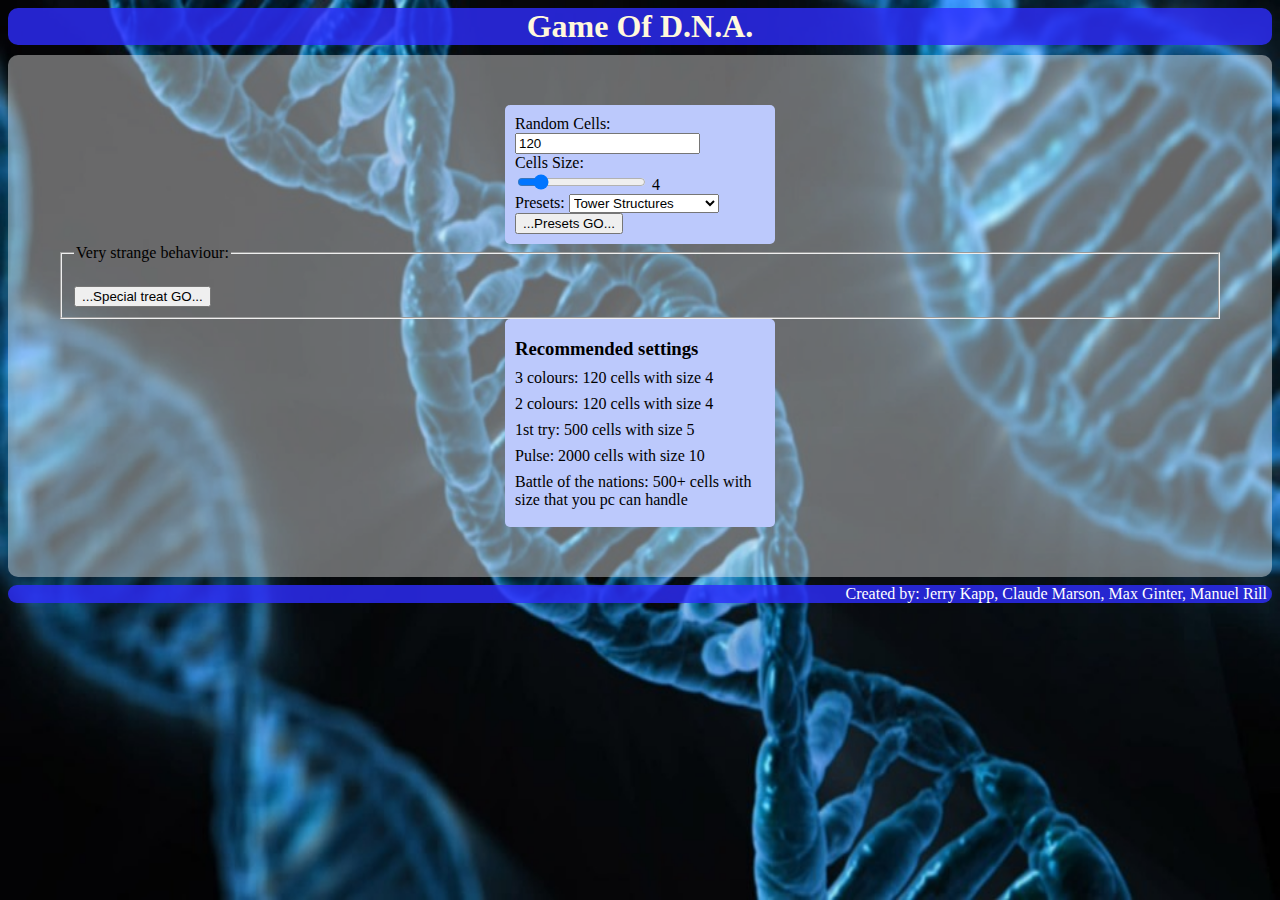
<file: index.html>
<!--AUTHORS: JERRY KAPP, MAX GINTER, CLAUDE MARSON, MANUEL RILL-->
<!DOCTYPE html>
<html lang="en">
	<head>
		<meta charset="utf-8"/>
		<title>Game Of D.N.A.</title>
		<link rel="stylesheet" href="assets/css/style.css"/>
	</head>
	<body id="body">
		<div id="page-wrapper">
			<header id="header" class="alt">
				<h1>Game Of D.N.A.</h1>
			</header>
			<div id="content">
				<form class="options" action="gameoflife.html" target="_blank">
					Random Cells:<br/>
					<input type="number" name="rndpoints" value="120"/><br>
					
					Cells Size:<br/>
					<input type="range" name="pixsize" id="rangeinput" min="3" max="10" value="4" step="1" oninput="showValue(this.value)" />
					<output id="range">4</output><br/>

					Presets:
					<select name="selscript">
                        <option value="1">Tower Structures</option>
						<option value="4">2 colours</option>
						<option value="3">1st try</option>
						<option value="2">Pulse</option>
						<option value="5">An old one</option>
						<option value="6">Battle of the Nations!</option>
						<option value="7">Battle of the Nations2</option>
						<option value="8">Greys?</option>
					</select>

					<button>...Presets GO...</button>
				</form>

				<!--<form id="custom" action="customGameOfLife.html" target="_blank">-->
					<!--<fieldset>-->
						<!--<legend>Custom Parameters:</legend>-->
						<!--Random Cells:<br/>-->
						<!--<input type="number" name="rndpoints" value="500"/><br>-->
						<!--Cells Size:<br/>-->
						<!--<input type="range" name="pixsize" id="range2input" min="4" max="15" value="10" step="1" oninput="showValue(this.value)" />-->
						<!--<output id="range2">4</output><br/>-->

						<!--Major Strain influence: <input type="number" size="30" name="sMaj"  value="200"><br>-->
						<!--Minor Strain influence: <input type="number" size="30" name="sMin" value="200"><br>-->
						<!--Residue Value: <input type="number" size="30" name="rVal" value="100"><br>-->
						<!--Over Powered Trigger: <input type="number" size="30" name="op" value="0"><br>-->
						<!--Minimum mutation value: <input type="number" size="30" name="minM" value="200"><br>-->
						<!--Maximum mutation value:: <input type="number" size="30" name="maxM" value="250"><br>-->
						<!--Maturity Age: <input type="number" size="30" name="mAge" value="1"><br>-->
						<!--Take a break: <input type="number" size="30" name="delay" value="1"><br>-->
						<!--Mating Zone: <input type="number" size="30" name="mZone"  value="200"><br>-->
						<!--Cells can leave trails:-->
						<!--<select name="trail">-->
							<!--<option value="1">No trail</option>-->
							<!--<option value="0">Trail visible</option>-->
						<!--</select><br>-->

						<!--&lt;!&ndash;showoff preset - 1 is custom&ndash;&gt;-->
						<!--<input type="hidden" size="30" name="so" value="1"><br>-->

						<!--<button>...Custom GO...</button>-->
					<!--</fieldset>-->
				<!--</form>-->
				<form id="custom" action="customGameOfLife.html" target="_blank">
					<fieldset>
						<legend>Very strange behaviour:</legend>
						<input type="hidden" name="rndpoints" value="500"/>
						<input type="hidden" name="pixsize" id="range2input" min="4" max="15" value="10" step="1" oninput="showValue(this.value)" />
						<output id="range2"></output>
						<input type="hidden" size="30" name="sMaj"  value="200">
						<input type="hidden" size="30" name="sMin" value="200">
						<input type="hidden" size="30" name="rVal" value="100">
						<input type="hidden" size="30" name="op" value="0">
						<input type="hidden" size="30" name="minM" value="200">
						<input type="hidden" size="30" name="maxM" value="250">
						<input type="hidden" size="30" name="mAge" value="1">
						<input type="hidden" size="30" name="delay" value="1">
						<input type="hidden" size="30" name="mZone"  value="200">
						<input type="hidden" size="30" name="trail"  value="1">

						<!--showoff preset - 1 is custom-->
						<input type="hidden" size="30" name="so" value="1"><br>

						<button>...Special treat GO...</button>
					</fieldset>
				</form>

				<div class="options">
					<h3>Recommended settings</h3>
					<p>3 colours: 120 cells with size 4</p>
					<p>2 colours: 120 cells with size 4</p>
					<p>1st try: 500 cells with size 5</p>
					<p>Pulse: 2000 cells with size 10</p>
					<p>Battle of the nations: 500+ cells with size that you pc can handle</p>
				</div>
			</div>
			<footer id="footer">
				<p>Created by: Jerry Kapp, Claude Marson, Max Ginter, Manuel Rill</p>
			</footer>
		</div>
		<script>
			function showValue(newValue){
				document.getElementById("range").innerHTML=newValue;
				//document.getElementById("range2").innerHTML=newValue;
			}
			showValue(document.getElementById("rangeinput").value);
			//showValue(document.getElementById("range2input").value);
		</script>
	</body>
</html>
</file>
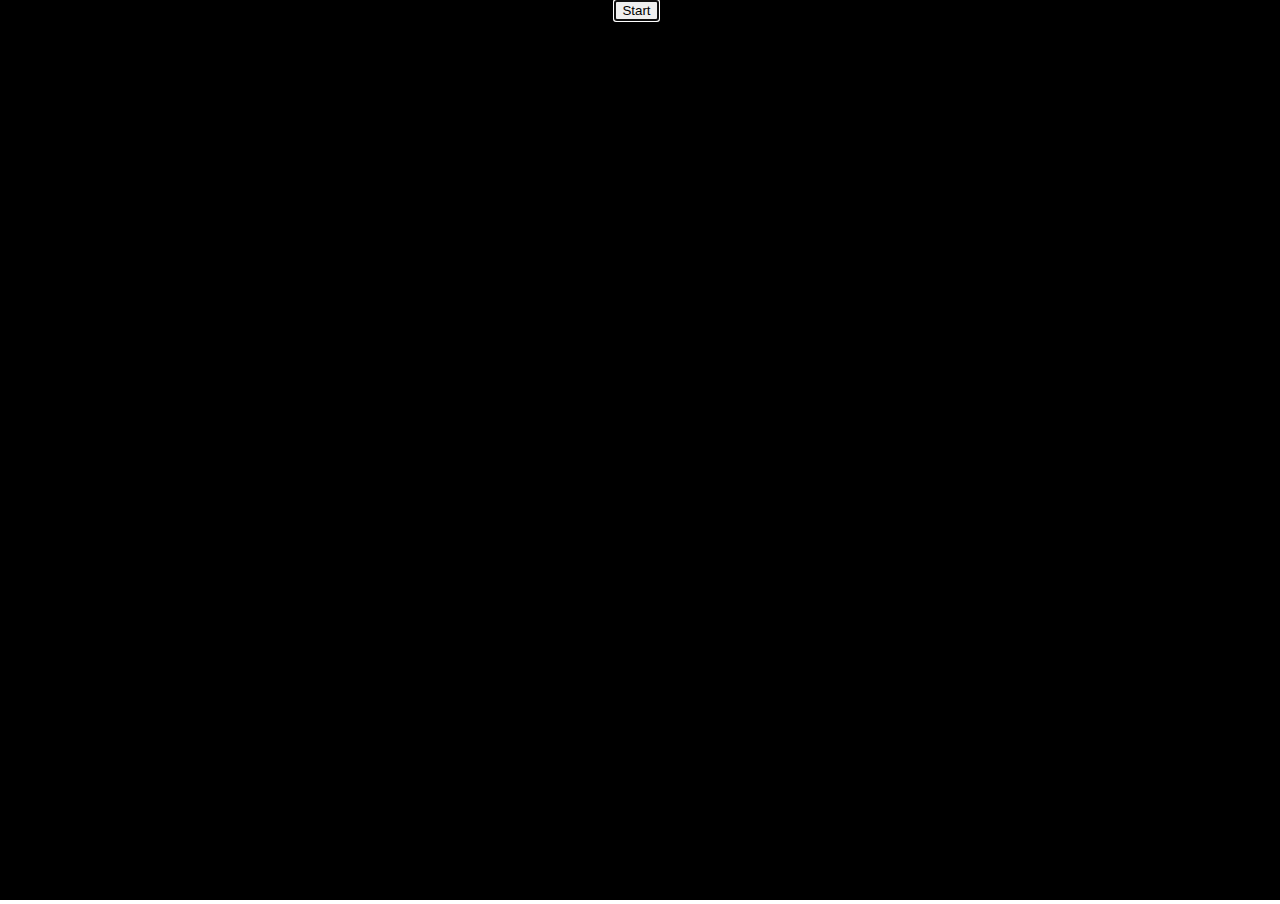
<file: customGameOfLife.html>
<!DOCTYPE html>
<html>
	<head>
		<meta charset="utf-8"/>
		<title>Game Of D.N.A.</title>
		<style>
			html, body{
				height: 100%;
				width: 100%;
				margin: 0px;
				overflow: hidden;
			}
			canvas{
				background-color: black;
			}
			#start{
				position: absolute;
				top: 0px;
				left: 0px;
				margin-left: 48%;
			}
		</style>
	</head>
	<body>
		<canvas></canvas>
		<button type="button" id="start" autofocus="autofocus">Start</button>
		<script src="js/customLoader.js"></script>
	</body>
</html>
</file>
<file: assets/css/style.css>
html{
    height: 100%;
    width: 100%;
    margin: 0px;
    overflow: hidden;
    background: black url(../images/bg.png) no-repeat right top;
    background-size: 100% 100%;
}

h1{
	text-align: center;
}

.options{
    border-radius: 5px;
    padding: 10px;
    width: 250px;
    margin: auto;
    background-color: rgb(188, 201, 252);
}

.options+.options{
	margin-top: 10px;
}

h3, p{
	margin: 0.5em 0px;
}

#header{
    border-radius: 10px;
    background-color: rgba(46, 45, 255, 0.80);
}

#header h1{
    color: cornsilk;
    margin: auto;
}

#content{
    border-radius: 10px;
    background-color: rgba(255, 255, 255, 0.4);
    padding: 50px;
	margin-top: 10px;
}

#footer{
    border-radius: 10px;
    background-color: rgba(46, 45, 255, 0.80);
	color: white;
	text-align: right;
	padding-right: 5px;
}
</file>
